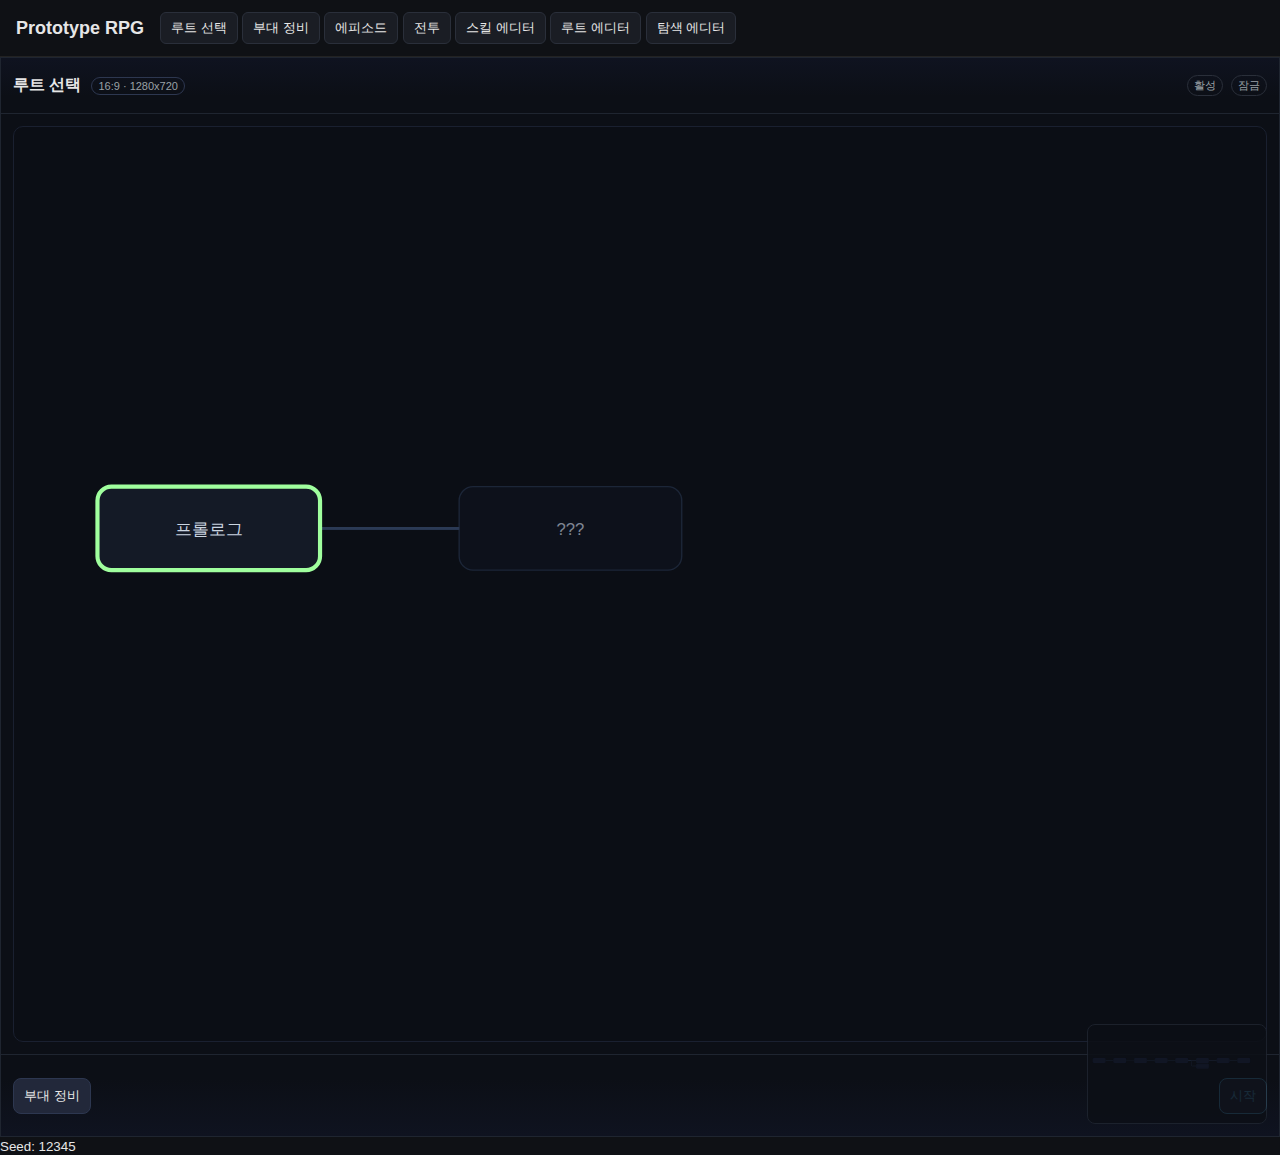
<file: Game/index.html>
<!doctype html>
<html lang="ko">
  <head>
    <meta charset="utf-8" />
    <meta name="viewport" content="width=device-width, initial-scale=1" />
    <title>Prototype RPG</title>
    <link rel="stylesheet" href="styles.css" />
  </head>
  <body>
    <header>
      <h1>Prototype RPG</h1>
      <nav>
        <button data-view="routes">루트 선택</button>
        <button data-view="party">부대 정비</button>
        <button data-view="episode">에피소드</button>
        <button data-view="battle">전투</button>
        <button data-view="skillEditor">스킬 에디터</button>
        <button data-view="routeEditor">루트 에디터</button>
        <button data-view="explorationEditor">탐색 에디터</button>
      </nav>
    </header>

    <main id="app"></main>

    <footer>
      <small>Seed: <span id="seed"></span></small>
    </footer>

    <!-- Modular runtime (main entry uses ES modules) -->
    <script type="module">
      import { showTooltip, hideTooltip, positionTip } from './src/views/ui/tooltip.js';
      window.UI_TIP = { showTooltip, hideTooltip, positionTip };
    </script>
    <script type="module">
      import { createBattleState, performSkill, isBattleFinished, pickTarget, applyTurnStartEffects } from './src/engine/battleCore.js';
      window.BATTLE = { createBattleState, performSkill, isBattleFinished, pickTarget, applyTurnStartEffects };
    </script>
    <script type="module" src="./src/main.js"></script>
  </body>
  </html>
</file>
<file: Game/styles.css>
:root { --bg:#0f1115; --fg:#e6e6e6; --muted:#9aa0a6; --primary:#5cc8ff; --accent:#a0ff9e; }
*{ box-sizing:border-box; }
html,body{ margin:0; padding:0; height:100%; background:var(--bg); color:var(--fg); font-family:-apple-system, BlinkMacSystemFont, Segoe UI, Roboto, Noto Sans KR, Arial, Apple SD Gothic Neo, Malgun Gothic, sans-serif; }
html,body,button,div,span,section,main,nav,header,footer{ user-select:none; -webkit-user-select:none; -ms-user-select:none; }
header{ padding:12px 16px; border-bottom:1px solid #222; display:flex; align-items:center; gap:16px; }
header h1{ font-size:18px; margin:0; }
nav button{ background:#1a1d24; color:var(--fg); border:1px solid #2a2f3a; padding:6px 10px; border-radius:6px; cursor:pointer; }
nav button:hover{ border-color:var(--primary); }
#app{ padding:0; display:flex; justify-content:center; align-items:flex-start; }
.frame{ position:relative; width:1920px; height:1080px; /* 16:9 @ 1080p */ background:#0c0f16; border:1px solid #1f2530; overflow:hidden; }
.hud-top{ position:absolute; top:0; left:0; right:0; height:56px; display:flex; align-items:center; justify-content:space-between; padding:8px 12px; background:linear-gradient(180deg, #0f1320, #0c0f16 70%); border-bottom:1px solid #1f2530; }
.hud-bottom{ position:absolute; bottom:0; left:0; right:0; height:82px; display:flex; align-items:center; justify-content:space-between; padding:10px 12px; background:linear-gradient(0deg, #0f1320, #0c0f16 70%); border-top:1px solid #1f2530; }
.hud-panel{ display:flex; gap:10px; align-items:center; }
.viewport{ position:absolute; top:56px; bottom:82px; left:0; right:0; padding:12px; overflow:hidden; }
.canvas{ position:relative; width:100%; height:100%; background:#0b0e15; border:1px solid #1a2030; border-radius:10px; }
.canvas.grab{ cursor:grab; }
.canvas.grabbing{ cursor:grabbing; }
.mini{ position:absolute; right:12px; bottom:12px; width:180px; height:100px; background:#0c0f16; border:1px solid #1f2530; border-radius:8px; opacity:.85; }
.mini svg{ width:100%; height:100%; display:block; }
.mini .vp{ stroke:#5cc8ff; fill:rgba(92,200,255,.08); stroke-width:1; }
.legend{ display:flex; gap:8px; align-items:center; }
.legend .tag{ border-color:#2a2f3a; }
.route-graph{ width:100%; height:100%; }
.node{ fill:#121827; stroke:#2b3a55; stroke-width:1; }
.node.active{ stroke:#5cc8ff; }
.node.locked{ opacity:.55; }
/* 가본 타일(과거 포함)은 기본 타일과 동일하게 보이도록 불필요한 표식을 제거 */
.node.visited{ opacity:1; stroke-dasharray:none; }
/* 지나온 타일(이번 회차): 일반 타일처럼 보이고 어두운 테두리 유지 */
.node.passed{ opacity:1; stroke:#2b3a55; filter:none; }
/* 확인했지만 이번 회차는 미진행: 불투명(어둡고 흐릿) 처리 */
.node.historic{ opacity:.45; filter: grayscale(.2); }
/* 현재 진행 중인 타일: 밝고 네온 그린 테두리 */
.node.current{ stroke:#a0ff9e; stroke-width:3; box-shadow:0 0 0 2px rgba(160,255,158,.25) inset; fill:#141a26; opacity:1; }
/* 미확인(인접) 타일: 불투명한 타일 색상 */
.node.obf{ fill:#0f1420; stroke:#2b3a55; }
.edge{ stroke:#2b3a55; stroke-width:2; fill:none; marker-end:url(#arrow); }
.edge.active{ stroke:#5cc8ff; }
.node-label{ fill:#cbd5e1; font-size:12px; pointer-events:none; }
.node-label.dim{ color:#8b94a4; fill:#8b94a4; opacity:.7; }
.node.obf + .node-label{ opacity:.6; }
.lock{ fill:#ffb4b4; }
.tooltip{ position:absolute; pointer-events:none; background:#0f1320; color:#cbd5e1; border:1px solid #2a3245; border-radius:8px; padding:6px 8px; font-size:12px; transform:translate(-50%, -120%); white-space:nowrap; box-shadow:0 6px 16px rgba(0,0,0,.4); }
.panel{ background:#131720; border:1px solid #1f2530; border-radius:10px; padding:14px; }
.grid{ display:grid; gap:10px; grid-template-columns: repeat(auto-fill, minmax(220px, 1fr)); }
.row{ display:flex; gap:10px; align-items:center; }
.col{ display:flex; flex-direction:column; gap:10px; }
.badge{ font-size:12px; color:var(--muted); }
.btn{ background:#22283a; color:var(--fg); border:1px solid #2d3750; padding:8px 10px; border-radius:8px; cursor:pointer; }
.btn.danger{ background:#2a1a1a; border-color:#5a2a2a; color:#ff6b6b; }
.btn.danger:hover{ border-color:#ff6b6b; }
.btn.primary{ border-color:var(--primary); color:var(--primary); }
.btn.accent{ border-color:var(--accent); color:var(--accent); }
.tag{ display:inline-block; padding:2px 6px; border:1px solid #2d3750; border-radius:999px; font-size:11px; color:var(--muted); }
.card{ border:1px solid #242b39; border-radius:10px; padding:10px; background:#10141d; }
.list{ display:flex; flex-direction:column; gap:6px; }
.skill-icons{ display:flex; gap:6px; flex-wrap:wrap; }
.skill-icon{ width:36px; height:36px; border:1px solid #2a3348; background:#10141d; color:#cbd5e1; border-radius:8px; cursor:pointer; }
.skill-icon:hover{ border-color:#5cc8ff; color:#5cc8ff; }
.error{ color:#ff6b6b; }
.ok{ color:#a0ff9e; }
table{ width:100%; border-collapse:collapse; }
td,th{ border-bottom:1px solid #1f2530; padding:6px 8px; text-align:left; }
.portrait{ width:40px; height:40px; background:#1f2430; border-radius:6px; }
.hp{ color:#ff8484; }
.mp{ color:#7fb0ff; }
.stress{ color:#ffd479; }
.rank{ width:36px; height:36px; border:1px dashed #2a2f3a; border-radius:6px; display:flex; align-items:center; justify-content:center; color:var(--muted); transition: box-shadow .15s ease, border-color .15s ease, background .15s ease; }
.rank.empty{ background:#10141d; }
.rank.occupied{ border-style:solid; border-color:#38425a; color:#cbd5e1; background:#0f1524; }
.rank.droppable{ box-shadow:0 0 0 2px rgba(160,255,158,.45) inset; border-color:#a0ff9e; }
.grid-ally, .grid-enemy{ display:grid; grid-template-columns: repeat(5, 40px); gap:6px; }
.grid-enemy{ grid-template-columns: repeat(10, 40px); }
.battle-frame{ position:relative; width:1920px; height:1080px; background:#0c0f16; border:1px solid #1f2530; border-radius:10px; overflow:hidden; }
.battle-top{ position:absolute; top:0; left:0; right:0; height:60px; display:flex; align-items:center; justify-content:space-between; padding:10px 14px; background:linear-gradient(180deg,#0f1320,#0c0f16 70%); border-bottom:1px solid #1f2530; }
.battle-bottom{ position:absolute; bottom:0; left:0; right:0; height:324px; padding:12px; border-top:1px solid #1f2530; background:linear-gradient(0deg,#0f1320,#0c0f16 70%); display:flex; gap:12px; }
.battle-center{ position:absolute; top:60px; bottom:324px; left:0; right:0; display:flex; gap:12px; padding:12px; }
.lane{ flex:1; border:1px solid #1a2030; border-radius:10px; padding:10px 10px 32px 10px; background:#0b0e15; position:relative; }
.lane.ally{ box-shadow: inset 0 0 0 2px rgba(92,200,255,.08); }
.lane.enemy{ box-shadow: inset 0 0 0 2px rgba(255,107,107,.18); }
.lane .title{ position:absolute; top:8px; left:12px; font-size:12px; color:#9aa0a6; }
.rows{ position:absolute; top:28px; bottom:10px; left:10px; right:10px; display:grid; grid-template-rows: repeat(3, 1fr); gap:5px; }
.row-wrap{ display:grid; grid-template-columns: repeat(3, 1fr); gap:8px; align-items:end; justify-items:center; }
.row-label{ position:absolute; left:12px; transform:translateY(-50%); font-size:12px; color:#475569; }
.stage{ position:relative; height:100%; }
.ground{ display:none; }
.slots{ display:none; }
.slot{ display:flex; align-items:flex-end; justify-content:center; }
.unit-slot{ width:110px; padding:8px; border:1px solid #2a3348; border-radius:10px; background:#0f1320; display:flex; flex-direction:column; align-items:center; gap:6px; position:relative; }
.unit-slot.large .inner{ transform: scale(1.6); transform-origin: bottom center; }
.slot-buffs{ position:absolute; top:4px; right:4px; display:flex; gap:4px; pointer-events:none; }
.slot-buff{ position:relative; width:18px; height:18px; border:1px solid #2b3450; background:#10141d; border-radius:4px; font-size:12px; color:#cbd5e1; display:flex; align-items:center; justify-content:center; box-shadow:0 2px 6px rgba(0,0,0,.3); }
.slot-buff.regen{ border-color:#2e6940; background:#0f1a16; color:#a0ff9e; }
.slot-buff.poison{ border-color:#5a2a6a; background:#160f1a; color:#c78cff; }
.slot-buff.bleed{ border-color:#6a2a2a; background:#1a0f0f; color:#ff8a8a; }
.slot-buff .turns{ position:absolute; bottom:-8px; right:-6px; font-size:10px; color:#9aa0a6; text-shadow:0 1px 2px rgba(0,0,0,.6); }
.unit-slot.ghost{ border-color: transparent; background: transparent; }
.unit-slot .portrait{ width:64px; height:64px; background:#1f2430; border-radius:8px; }
.unit-slot .hpbar{ width:100%; height:8px; background:#1f2530; border-radius:6px; overflow:hidden; }
.unit-slot .hpbar{ position:relative; }
.unit-slot .hpbar > span{ display:block; height:100%; background:#ff6b6b; position:relative; z-index:2; }
/* 예상 대미지 세그먼트(HP바 위, 깜박임) */
.unit-slot .hpbar .pred{ position:absolute; top:0; left:0; height:100%; background:rgba(255,255,255,.85); box-shadow: inset 0 0 0 1px rgba(0,0,0,.25); z-index:3; animation: predBlink .8s ease-in-out infinite; }
@keyframes predBlink{ 0%{opacity:.35;} 50%{opacity:.75;} 100%{opacity:.35;} }
.unit-slot .shieldbar{ width:100%; height:6px; background:#1f2530; border-radius:6px; overflow:hidden; margin-top:3px; }
.unit-slot .shieldbar > span{ display:block; height:100%; background:#e6e6e6; }
.unit-slot .hit-badge{ position:absolute; top:6px; left:6px; background:#0f1524; color:#e6e6e6; border:1px solid #2b3450; border-radius:6px; padding:2px 6px; font-size:11px; pointer-events:none; opacity:.95; }
.unit-slot .hit-badge.low-hit{ color:#ff6b6b; border-color:#5a2a2a; }
.unit-slot.impact{ animation: impactBoom .22s cubic-bezier(.1,2,.3,1), shakeHard .22s ease-out; }
@keyframes impactBoom{ 0%{ box-shadow:0 0 0 0 rgba(255,255,255,.0) inset; transform: scale(1); } 40%{ box-shadow:0 0 0 80px rgba(255,255,255,.15) inset; transform: scale(1.05); } 100%{ box-shadow:0 0 0 0 rgba(255,255,255,.0) inset; transform: scale(1); } }
@keyframes shakeHard{ 0%{ transform: translate(0,0);} 20%{ transform: translate(3px, -2px);} 40%{ transform: translate(-3px, 2px);} 60%{ transform: translate(3px, 1px);} 80%{ transform: translate(-2px, -1px);} 100%{ transform: translate(0,0);} }
.unit-slot.is-turn{ outline:2px solid #5cc8ff; }
.unit-slot .name-label{ position:absolute; top:-10px; left:50%; transform: translate(-50%, -100%); background:#0f1524; color:#cbd5e1; border:1px solid #2b3450; border-radius:8px; padding:4px 8px; font-size:12px; white-space:nowrap; box-shadow:0 6px 16px rgba(0,0,0,.4); opacity:0; pointer-events:none; transition: opacity .15s ease, transform .15s ease; }
.unit-slot.is-turn .name-label{ opacity:1; transform: translate(-50%, -110%); }
.unit-slot.is-target .name-label{ opacity:1; transform: translate(-50%, -110%); }
.unit-slot.is-target{ outline:2px dashed #a0ff9e; }
.unit-slot.is-eligible{ box-shadow:0 0 0 2px rgba(255,120,120,.38) inset; }
.unit-slot.attacking{ outline:3px solid #ff3b3b; box-shadow:0 0 12px rgba(255,59,59,.5); }
.unit-slot.is-aoe{ box-shadow:0 0 0 2px rgba(255,197,120,.55) inset, 0 0 12px rgba(255,120,80,.25) inset; position:relative; }
.unit-slot.is-aoe::after{ content:''; position:absolute; inset:-6px; border-radius:12px; box-shadow: inset 0 0 40px rgba(255,90,60,.25); pointer-events:none; }
.unit-slot.moving{ animation: moveSlide .24s ease-out; }
@keyframes moveSlide{ 0%{ transform: translate(0,0);} 40%{ transform: translate(6px, -4px);} 100%{ transform: translate(0,0);} }
.move-candidate{ outline: 2px dashed #38bdf8; box-shadow: 0 0 0 3px rgba(56,189,248,.18) inset; background: rgba(56,189,248,.10); cursor: pointer; }
.move-candidate-ghost{ outline: 2px dashed #38bdf8; box-shadow: 0 0 0 3px rgba(56,189,248,.18) inset; background: rgba(56,189,248,.10); border-radius:12px; width:110px; height:110px; padding:0; box-sizing:border-box; display:block; }
.unit-slot.death{ animation: deathFlash .3s ease-out; }
.death-fx{ position:absolute; color:#ff3030; font-weight:900; font-size:32px; text-shadow:0 0 16px rgba(255,0,0,1); animation: skullRise 1s cubic-bezier(.15,1.8,.25,.9) forwards; transform: translate(-50%, -50%); pointer-events:none; }
@keyframes skullRise{ 0%{ opacity:0; transform: translate(-50%, -50%) scale(.5); } 30%{ opacity:1; transform: translate(-50%, -50%) scale(1.2); } 60%{ transform: translate(-50%, -50%) scale(.95); } 100%{ opacity:.9; transform: translate(-50%, -50%) scale(1); } }
.unit-slot.fade-out{ animation: deathFade .8s ease-out forwards; }
@keyframes deathFade{ 
  0%{ opacity:1; transform: scale(1); box-shadow: 0 0 0 rgba(255,0,0,0); } 
  20%{ transform: scale(1.05); box-shadow: 0 0 12px rgba(255,50,50,.8); } 
  40%{ transform: scale(.98); box-shadow: 0 0 20px rgba(255,30,30,.6); } 
  70%{ opacity:.6; transform: scale(.95); box-shadow: 0 0 8px rgba(255,80,80,.4); } 
  100%{ opacity:0; transform: scale(.85); box-shadow: 0 0 0 rgba(255,0,0,0); } 
}
@keyframes deathFlash{ 0%{ box-shadow:0 0 0 0 rgba(255,0,0,.0) inset; } 40%{ box-shadow:0 0 0 3px rgba(255,0,0,.5) inset; } 100%{ box-shadow:0 0 0 0 rgba(255,0,0,.0) inset; } }
.unit-card{ min-width:160px; max-width:180px; padding:8px 10px; border:1px solid #2a3348; border-radius:10px; background:#0f1320; }
.unit-card .name{ font-weight:700; margin-bottom:6px; }
.unit-card .hpbar{ height:8px; background:#1f2530; border-radius:6px; overflow:hidden; }
.unit-card .hpbar > span{ display:block; height:100%; background:#ff6b6b; }
.tooltip{ position:fixed; pointer-events:none; background:#0f1320; color:#e6e6e6; border:1px solid #2a3245; border-radius:8px; padding:8px 10px; font-size:12px; white-space:nowrap; box-shadow:0 8px 20px rgba(0,0,0,.5); z-index:1000; }
.unit{ display:flex; align-items:center; gap:8px; padding:6px 8px; border:1px solid #222a3a; border-radius:8px; background:#10141d; }
.unit.enemy{ flex-direction:row-reverse; }
.rank-line{ display:flex; gap:8px; align-items:center; margin-bottom:8px; }
.rank-title{ color:#9aa0a6; font-size:12px; width:40px; }
.unit.active{ outline:2px solid #5cc8ff; }
.unit.target{ outline:2px dashed #a0ff9e; }
.bar{ width:160px; height:10px; background:#1f2530; border-radius:6px; overflow:hidden; }
.bar .hp{ display:block; height:100%; background:#ff6b6b; }
.bar .mp{ display:block; height:100%; background:#7fb0ff; }
.bar .shield{ display:block; height:100%; background:#e6e6e6; }
.turn-queue{ display:flex; gap:6px; }
.chip{ padding:4px 6px; border:1px solid #2b3450; border-radius:6px; font-size:12px; color:#cbd5e1; }
.hud-bottom{ display:flex; align-items:stretch; gap:12px; position:absolute; bottom:0; left:0; right:0; padding:12px; }
.actor-info{ display:flex; gap:16px; align-items:center; min-width:320px; }
.actor-info .bars{ display:flex; flex-direction:column; gap:6px; min-width:220px; }
.cards-panel{ flex:1; display:flex; flex-direction:column; gap:8px; border:1px solid #1f2530; border-radius:10px; background:#0b0f19; padding:10px; }
.action-tabs{ display:flex; gap:8px; }
.tab{ padding:6px 10px; border:1px solid #2b3450; border-radius:8px; background:#0f1524; color:#cbd5e1; cursor:pointer; }
.tab.active{ border-color:#5cc8ff; color:#5cc8ff; }
.action-cards{ display:grid; grid-template-columns: repeat(auto-fill, minmax(220px, 1fr)); gap:10px; align-items:stretch; overflow:auto; padding-right:4px; flex:1; }
.action-card{ border:1px solid #2b3450; border-radius:10px; background:#121827; color:#e6e6e6; padding:10px; cursor:pointer; display:flex; flex-direction:column; gap:6px; min-width:220px; position:relative; }
.action-card .title{ font-weight:700; }
.action-card .desc{ color:#9aa0a6; font-size:12px; min-height:32px; }
.action-card .attr{ display:flex; gap:6px; flex-wrap:wrap; }
.action-card .attr .pill{ padding:2px 8px; border:1px solid #2b3450; border-radius:10px; background:#0f1524; color:#cbd5e1; font-size:12px; }
.action-card .stats{ font-size:12px; color:#cbd5e1; }
.action-card .cost{ position:absolute; top:8px; right:10px; font-size:12px; color:#7fb0ff; }
.action-card.mp-insufficient .cost{ color:#ff6b6b; }
.action-card.selected{ border-color:#5cc8ff; box-shadow:0 0 0 1px #5cc8ff inset; background:#0f1524; }
.action-card.disabled{ opacity:.5; filter: grayscale(.15); }
.decide{ position:absolute; right:16px; bottom:16px; padding:10px 14px; border:1px solid #2b3450; border-radius:10px; background:#0f1524; color:#e6e6e6; cursor:pointer; z-index:2; }
.decide:disabled{ opacity:.5; cursor:not-allowed; }

/* modal */
.modal-backdrop{ position:absolute; inset:0; background:rgba(0,0,0,.6); display:flex; align-items:center; justify-content:center; z-index:10; }
.modal{ background:#10141d; border:1px solid #2a3348; border-radius:12px; padding:20px 24px; min-width:320px; text-align:center; }
.panel .row .btn{ pointer-events:auto; }
.modal h3{ margin:0 0 10px 0; }
.modal .actions{ display:flex; gap:10px; justify-content:center; margin-top:12px; }

/* effects */
.hit-swing{ animation: swing .25s ease-out; }
@keyframes swing{ 0%{ transform: translateX(0); } 40%{ transform: translateX(6px); } 100%{ transform: translateX(0); } }
.lunge-ally{ animation: lungeAlly .22s ease-out; }
.lunge-enemy{ animation: lungeEnemy .22s ease-out; }
@keyframes lungeAlly{ 0%{ transform: translateX(0);} 40%{ transform: translateX(8px);} 100%{ transform: translateX(0);} }
@keyframes lungeEnemy{ 0%{ transform: translateX(0);} 40%{ transform: translateX(-8px);} 100%{ transform: translateX(0);} }
.dmg-float{ position:absolute; color:#ff6b6b; font-weight:700; text-shadow:0 2px 6px rgba(0,0,0,.5); animation: floatUp .7s ease-out forwards; pointer-events:none; transform: translate(-50%, -50%); }
.miss-float{ position:absolute; color:#9aa0a6; font-weight:700; text-shadow:0 2px 6px rgba(0,0,0,.4); animation: floatUp .7s ease-out forwards; pointer-events:none; transform: translate(-50%, -50%); }
.heal-float{ position:absolute; color:#a0ff9e; font-weight:800; text-shadow:0 2px 10px rgba(0,0,0,.5); animation: floatUp .8s ease-out forwards; pointer-events:none; transform: translate(-50%, -50%); }
.poison-float{ position:absolute; color:#c78cff; font-weight:800; text-shadow:0 2px 10px rgba(0,0,0,.6); animation: floatUp .8s ease-out forwards; pointer-events:none; transform: translate(-50%, -50%); }
.bleed-float{ position:absolute; color:#ff8a8a; font-weight:800; text-shadow:0 2px 10px rgba(0,0,0,.6); animation: floatUp .8s ease-out forwards; pointer-events:none; transform: translate(-50%, -50%); }
.dmg-crit{ color:#ffd479; font-size:18px; text-shadow:0 2px 8px rgba(0,0,0,.6); }
.dmg-block{ color:#cbd5e1; }
@keyframes floatUp{ 0%{ opacity:0; transform: translate(-50%, -30%); } 15%{ opacity:1; } 85%{ opacity:1; } 100%{ opacity:0; transform: translate(-50%, -90%); } }

/* speech bubble */
.speech{ position:absolute; top:-10px; left:50%; transform: translate(-50%, -100%); background:#0f1524; color:#e6e6e6; border:1px solid #2b3450; border-radius:12px; padding:8px 12px; font-size:15px; white-space:nowrap; box-shadow:0 10px 24px rgba(0,0,0,.5); animation: speechImpact .5s cubic-bezier(.2,1.2,.2,1); pointer-events:none; }
.speech::after{ content:''; position:absolute; bottom:-6px; left:50%; transform:translateX(-50%); border-width:6px; border-style:solid; border-color:#2b3450 transparent transparent transparent; }
.speech::before{ content:''; position:absolute; bottom:-5px; left:50%; transform:translateX(-50%); border-width:5px; border-style:solid; border-color:#0f1524 transparent transparent transparent; }
@keyframes speechImpact{ 0%{ opacity:0; transform: translate(-50%, -130%) scale(.6);} 35%{ opacity:1; transform: translate(-50%, -102%) scale(1.15);} 60%{ transform: translate(-50%, -100%) scale(1);} 100%{ transform: translate(-50%, -100%) scale(1);} }

/* custom scrollbar (global) */
html{ scrollbar-width: thin; scrollbar-color: #3a4258 #0e1220; }
*::-webkit-scrollbar{ width:12px; height:12px; }
*::-webkit-scrollbar-track{ background:#0e1220; border-left:1px solid #1f2530; }
*::-webkit-scrollbar-thumb{ background:#3a4258; border-radius:10px; border:2px solid #0e1220; box-shadow: inset 0 0 0 1px #2b3450; }
*::-webkit-scrollbar-thumb:hover{ background:#556083; }
*::-webkit-scrollbar-button{ display:none; height:0; width:0; }
</file>
